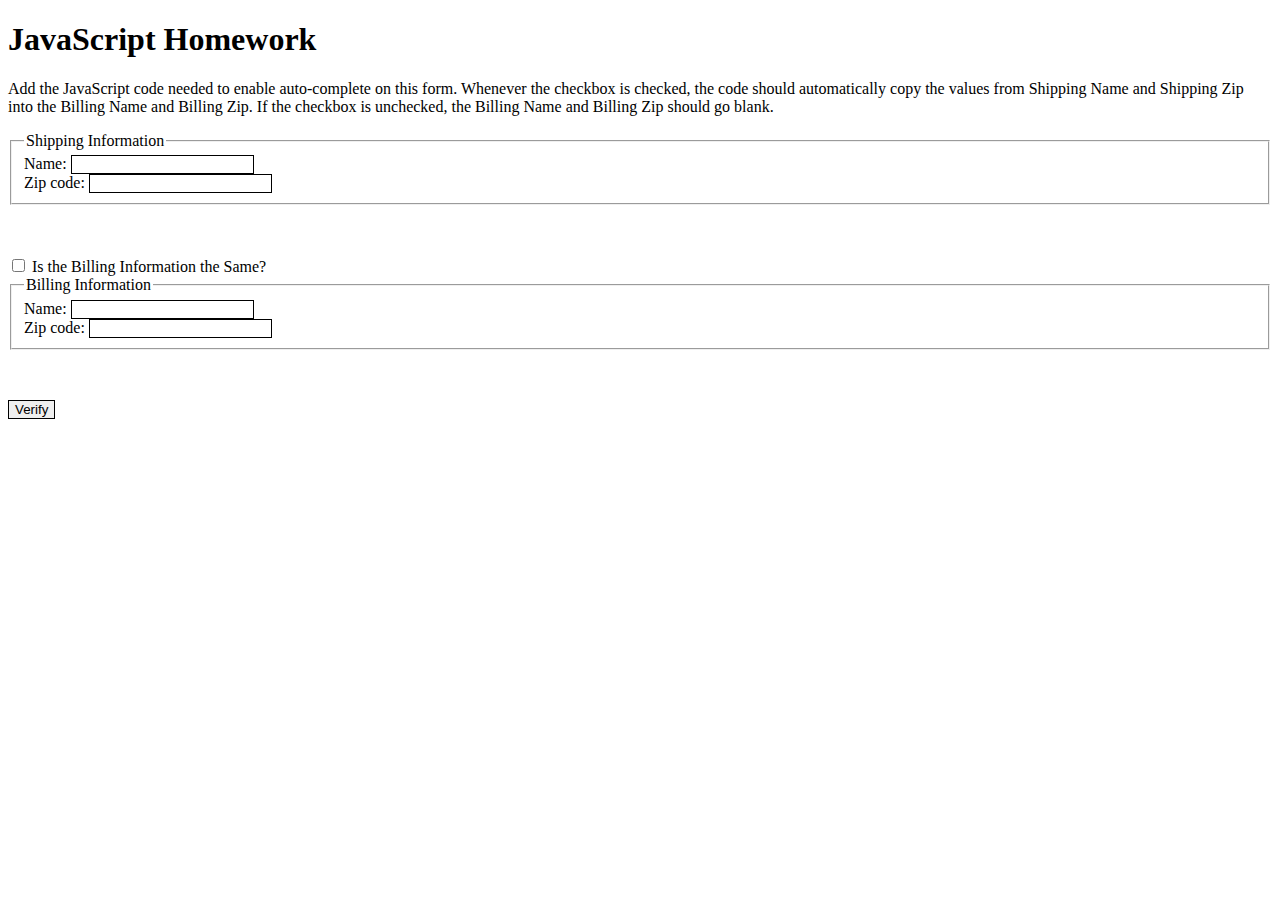
<file: course-3/week-4/index.html>
<!DOCTYPE html><html lang="en">
 <head>
  <meta charset="UTF-8">
  <title>Shipping and Billing</title>
  <style>
    input{
      border:1px solid black;
    }
    input:focus{
      background-color: #E6E6E6;
    }
    fieldset{
       margin-bottom: 4%;
    }
  </style>
  </head>
  <body>
    <h1>JavaScript Homework</h1>
    <p>Add the JavaScript code needed to enable auto-complete on this form.  Whenever the checkbox is checked, the code should automatically copy the values from Shipping Name and Shipping Zip into the Billing Name and Billing Zip.  If the checkbox is unchecked, the Billing Name and Billing Zip should go blank.</p>
    <form>
      <fieldset>
        <legend>Shipping Information</legend>
        <label for="shippingName">Name:</label>
        <input type="text" name="Name" id="shippingName" required><br/>
        <label for="shippingzip">Zip code:</label>
        <input type="text" name="zip" id="shippingZip" pattern="[0-9]{5}" required><br/>
      </fieldset>
      <input type="checkbox" id="same" name="same" onchange= "billingFunction()"/>
      <label for="same">Is the Billing Information the Same?</label>
      <fieldset>
        <legend>Billing Information</legend>
        <label for="billingName">Name:</label>
        <input type="text" name ="Name" id="billingName" required><br/>
        <label for="billingzip">Zip code:</label>
        <input type="text" name="zip" id="billingZip" pattern="[0-9]{5}" required><br/>
      </fieldset>
      <input type="submit" value="Verify" />
    </form>
  </body>
  <script>
    function billingFunction (argument) {
      const checkbox = document.getElementById("same");
      const input1 = document.getElementById("shippingName");
      const input2 = document.getElementById("shippingZip");
      const input1Copy = document.getElementById("billingName");
      const input2Copy = document.getElementById("billingZip");
      if (checkbox.checked) {
        if (input1.value && input2.value) {
          input1Copy.value = input1.value;
          input2Copy.value = input2.value;
        }
        else
          alert("Please Fill all the Field of Shipping Information to Continue!");
      }
      else
      {
        input1Copy.value = "";
        input2Copy.value = "";
      }
    }
  </script>
</html>
</file>
